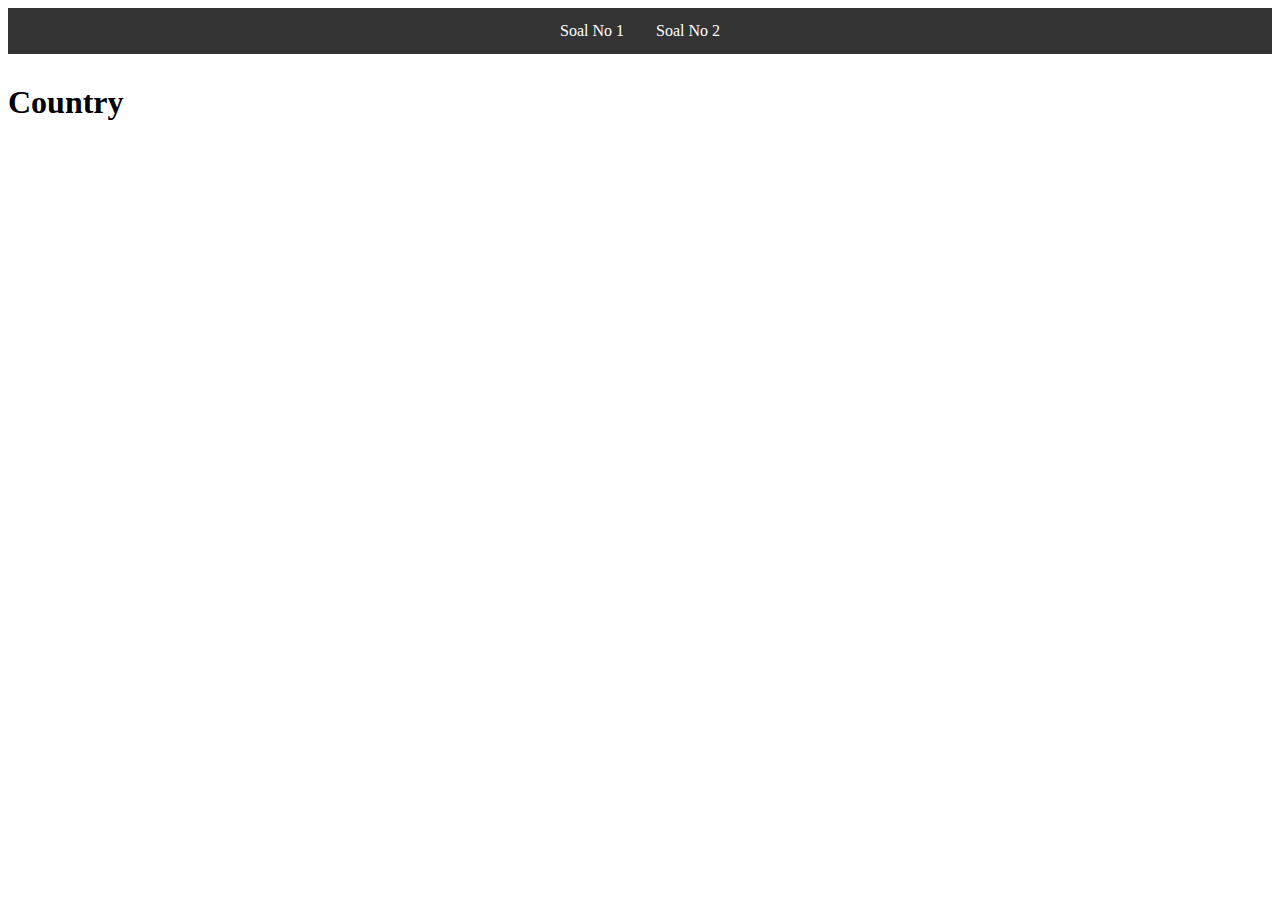
<file: soalno2.html>
<!DOCTYPE html>
<html lang="en">
	<head>
		<meta charset="UTF-8" />
		<meta http-equiv="X-UA-Compatible" content="IE=edge" />
		<meta name="viewport" content="width=device-width, initial-scale=1.0" />
		<title>Soal No 2</title>
		<link rel="stylesheet" href="soalno2.css" />
	</head>
	<body>
		<div class="container2">
			<ul>
				<li><a class="active" href="index.html">Soal No 1</a></li>
				<li><a href="soalno2.html">Soal No 2</a></li>
			</ul>
		</div>
		<h1>Country</h1>
		<div class="container wrap"></div>
		<script src="soalno2.js"></script>
	</body>
</html>
</file>
<file: soalno2.css>
.container2 {
	display: flex;
	align-items: center;
	justify-content: center;
	margin-bottom: 30px;
	background-color: #333;
}

.container2 ul li {
	margin: 0;
	padding: 0;
}

ul {
	/* text-align: center; */
	list-style-type: none;
	margin: 0;
	padding: 0;
	/* overflow: hidden; */
	background-color: #333;
}

li {
	float: left;
}

li a {
	display: block;
	color: white;
	text-align: center;
	padding: 14px 16px;
	text-decoration: none;
}

li a:hover {
	background-color: #111;
}

.container {
	/* margin-top: 3rem; */
	display: flex;

	/* justify-content: center; */
	flex-direction: row;
	/* position: relative; */
}
.wrap {
	-webkit-flex-wrap: wrap;
	flex-wrap: wrap;
}
.card {
	flex-basis: 5%;
	background-color: white;
	padding-bottom: 20px;
	margin-bottom: 30px;
	margin-right: 30px;

	box-shadow: 0 2.8px 2.2px rgba(0, 0, 0, 0.034),
		0 6.7px 5.3px rgba(0, 0, 0, 0.048), 0 12.5px 10px rgba(0, 0, 0, 0.06),
		0 22.3px 17.9px rgba(0, 0, 0, 0.072), 0 41.8px 33.4px rgba(0, 0, 0, 0.086),
		0 100px 80px rgba(0, 0, 0, 0.12);
}
</file>
